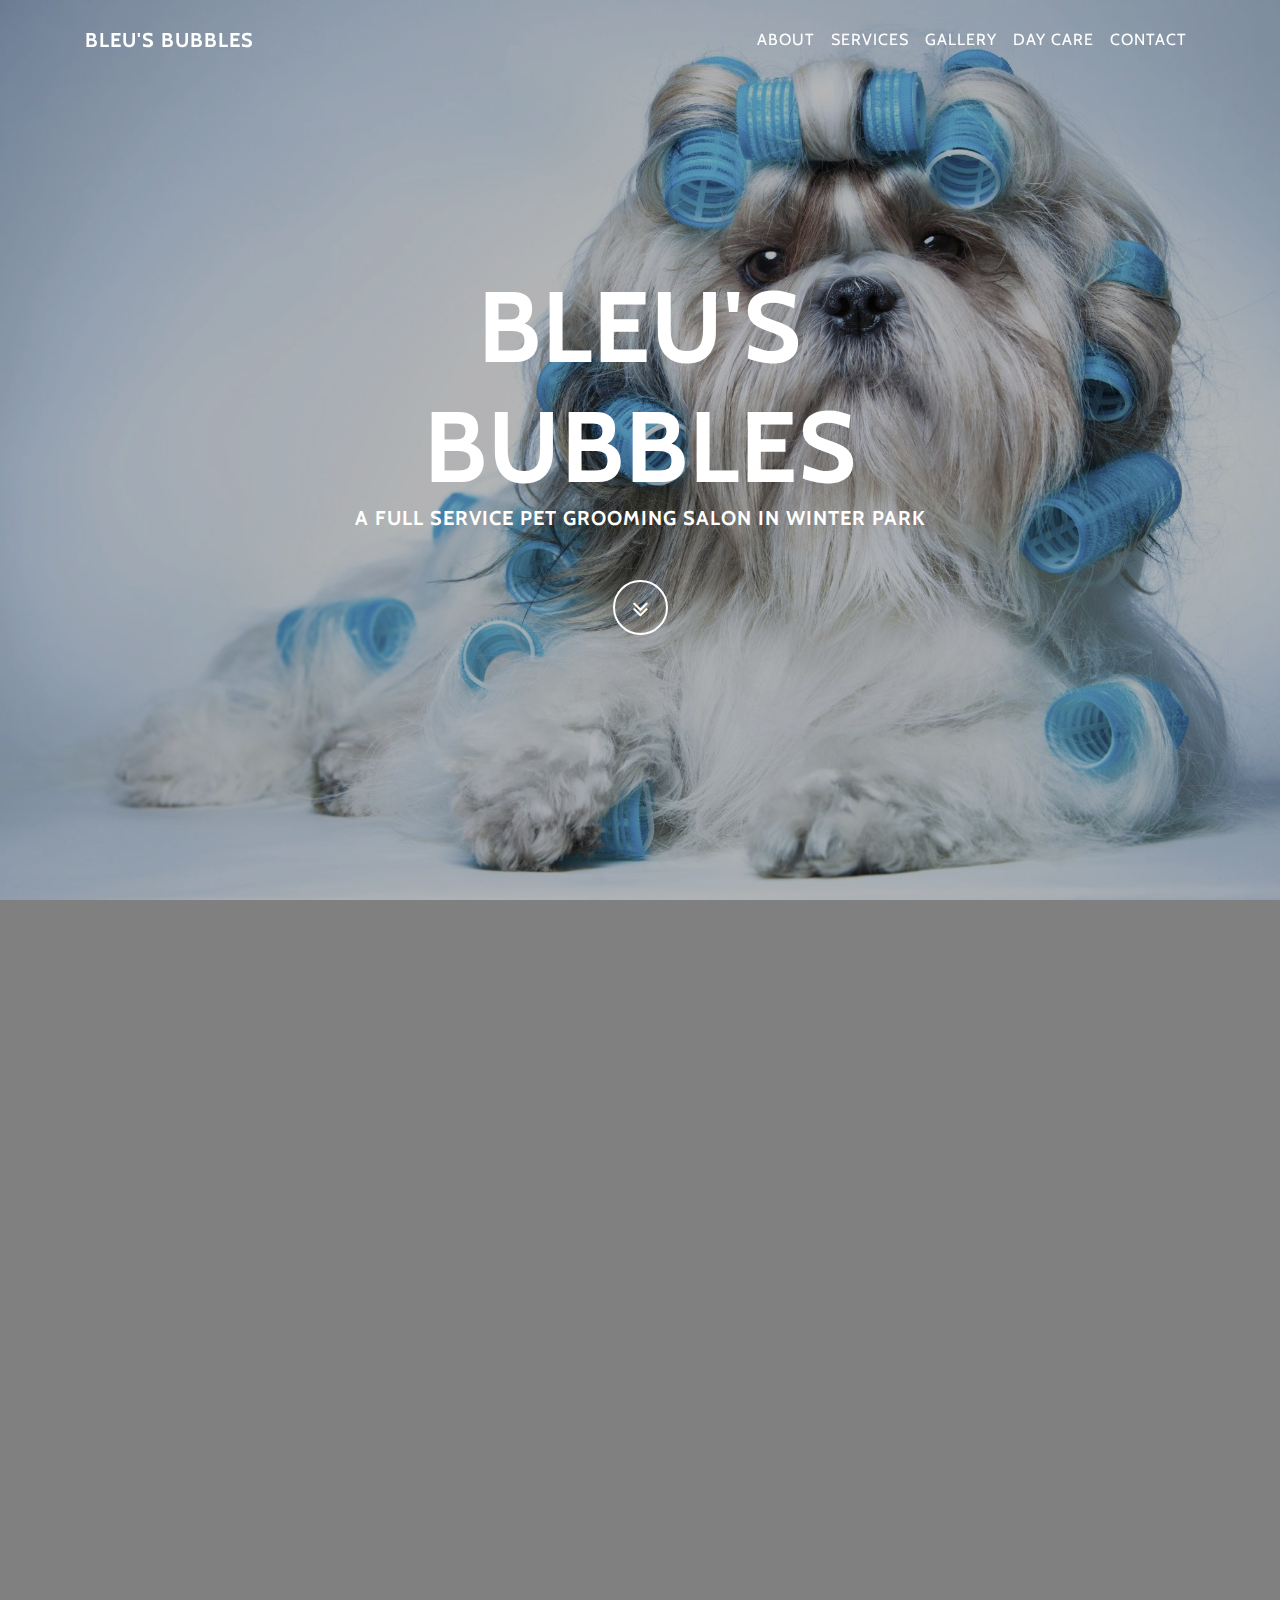
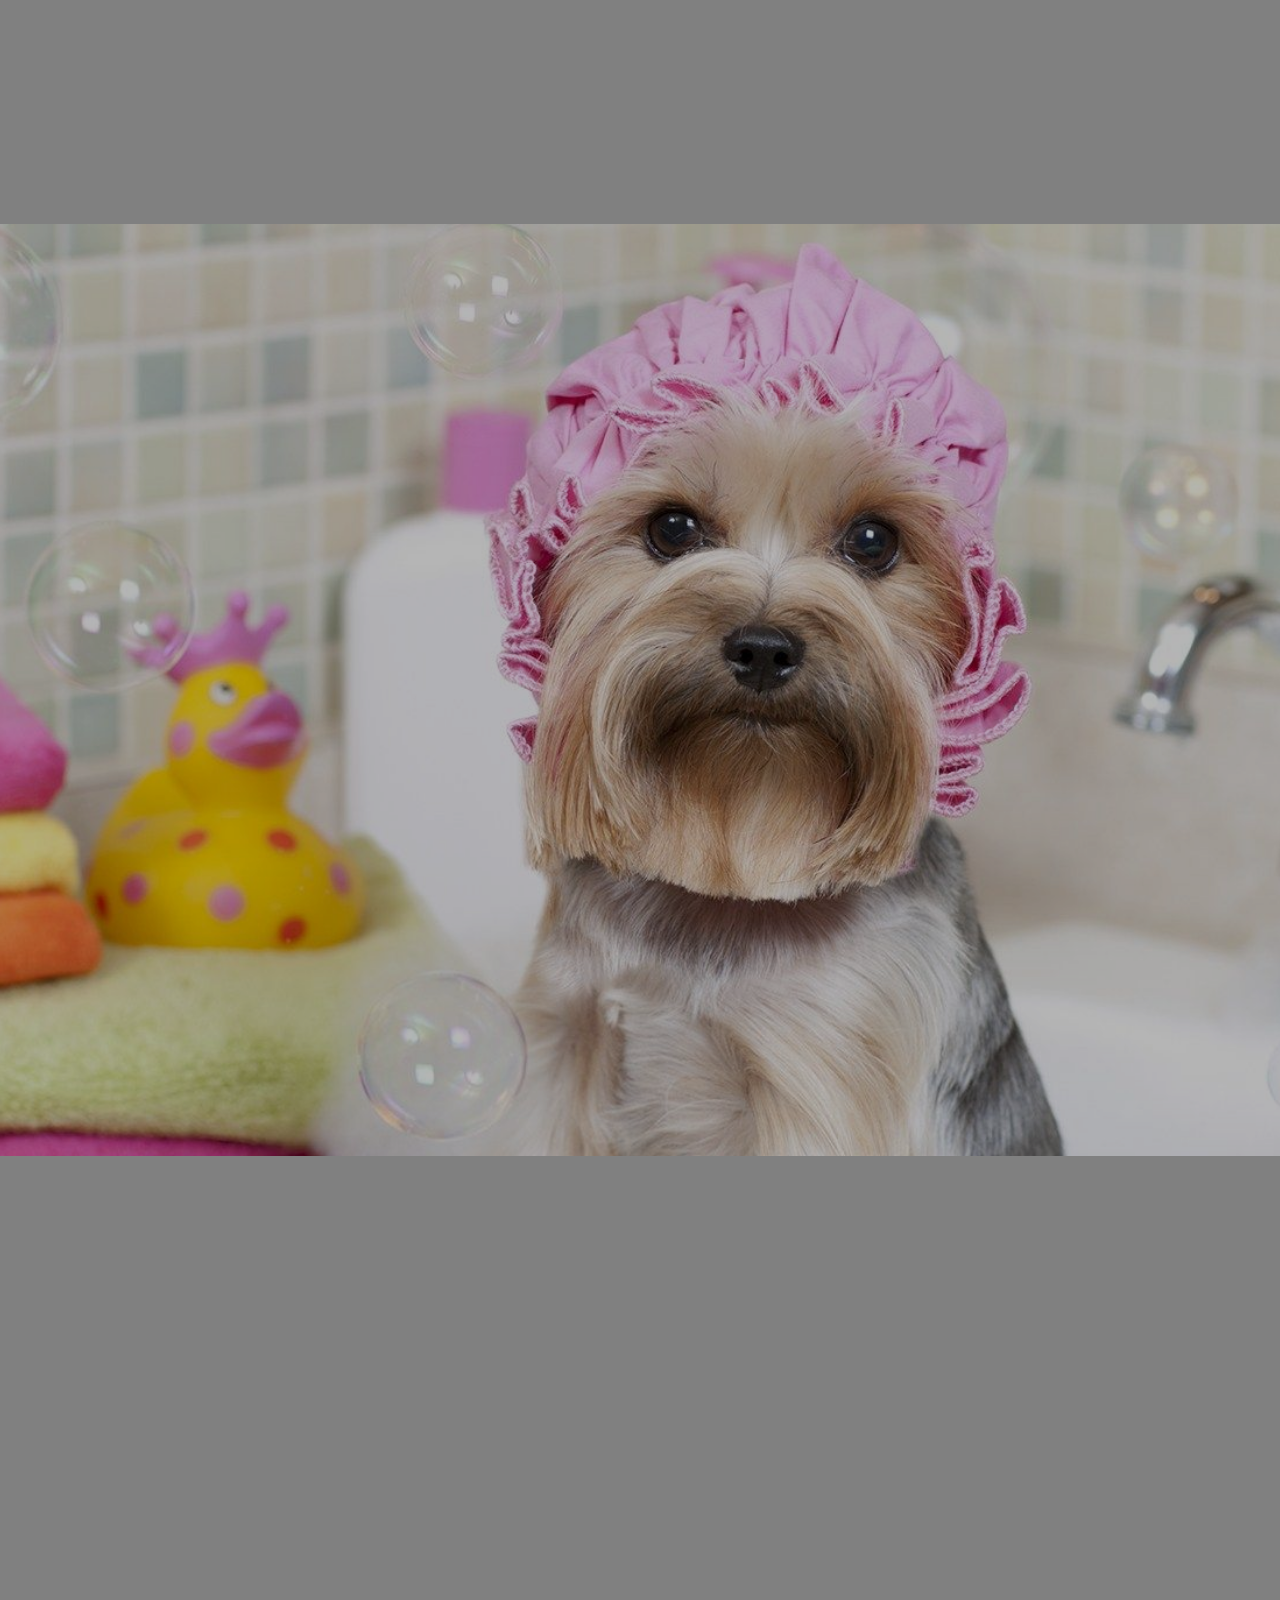
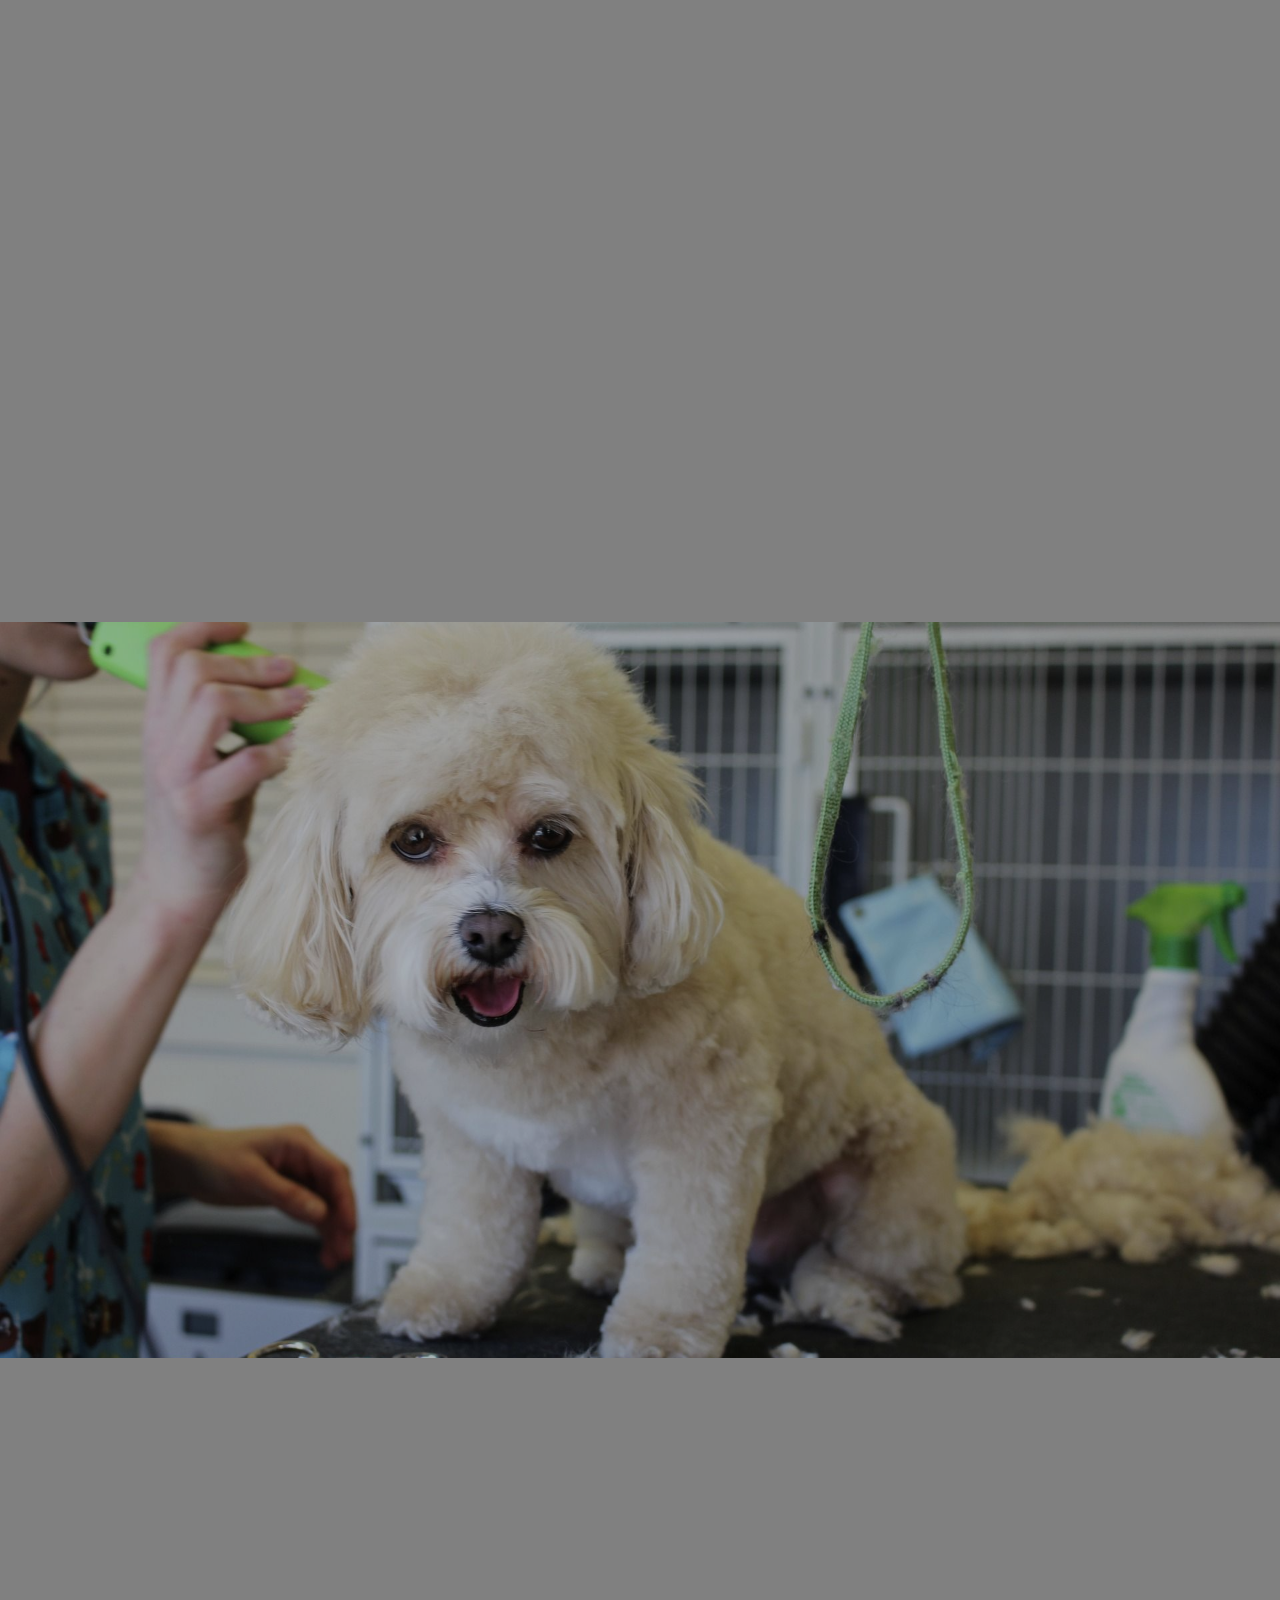
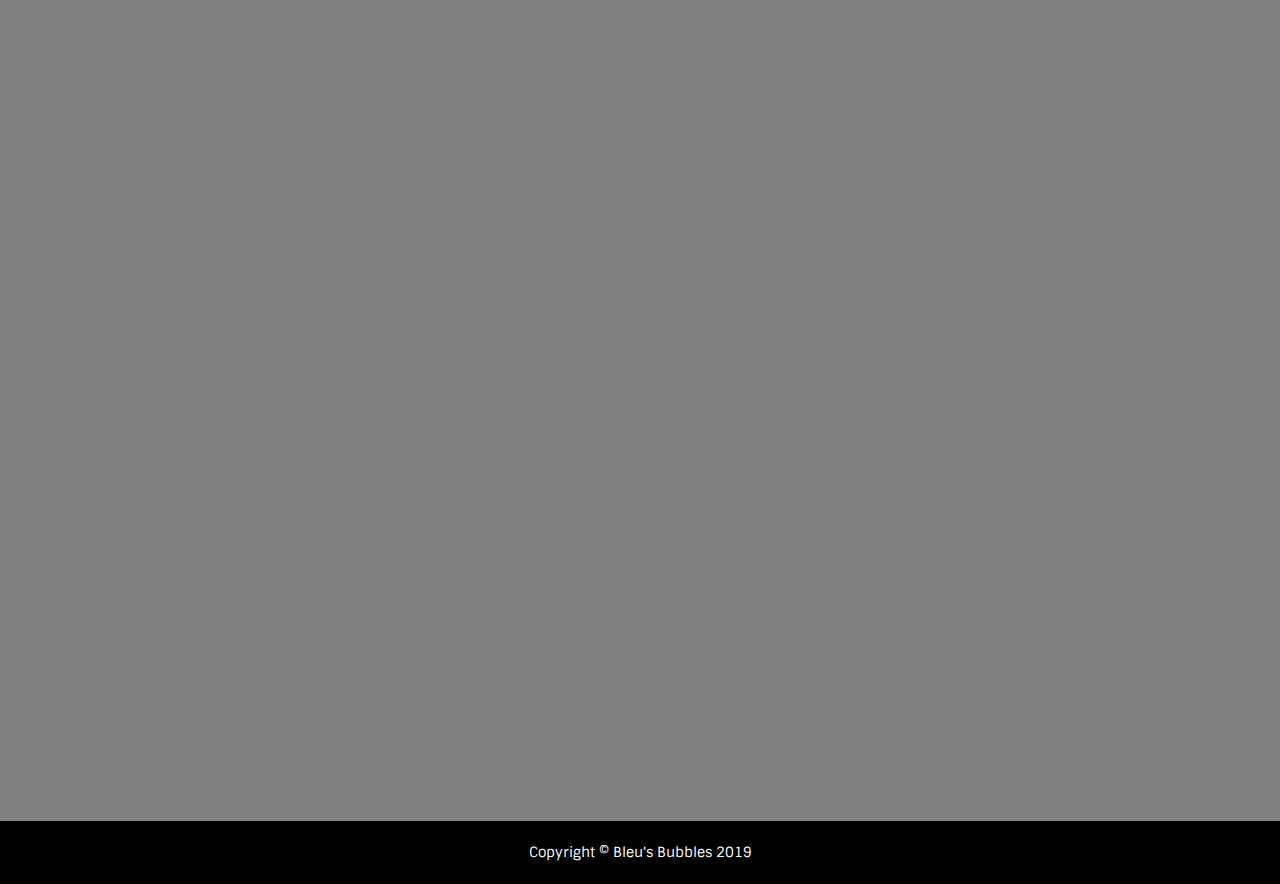
<file: index.html>
<!DOCTYPE html>
<html lang="en">

<head>

  <!-- Global site tag (gtag.js) - Google Analytics -->
  <script async src="https://www.googletagmanager.com/gtag/js?id=UA-114152092-2"></script>
  <script>
    window.dataLayer = window.dataLayer || [];
    function gtag() {
      dataLayer.push(arguments);
    }
    gtag('js', new Date());
    gtag('config', 'UA-114152092-2');
  </script>

  <meta charset="utf-8">
  <meta http-equiv="X-UA-Compatible" content="IE=edge" />
  <meta name="viewport" content="width=device-width, initial-scale=1, shrink-to-fit=no">
  <meta name='keywords' content="pet grooming, pet grooming orladno, pet salon, Bleu's Bubbles, pet grooming winter park, pet salon winter park, dog grooming winter park fl, dog groomer orlando, dog day care casselberry fl, cat grooming orlando, dog training winter park fl,">
  <meta name='description' content="Looking for a pet salon in Winter Park? Look no farther, 25+ years of exeperiance doing what we love.">
  <meta name="author" content="Eugene Khom">
  <link rel="icon" href="img/favicon.ico">
  <meta property="og:image" content="img/website-icon.jpeg" />


  <title>Bleu's Bubbles Winter Park Pet Salon & Grooming</title>

  <!-- Bootstrap core CSS -->
  <link href="vendor/bootstrap/css/bootstrap.min.css" rel="stylesheet">

  <!-- Custom fonts -->
  <link href="https://fonts.googleapis.com/css?family=Sintony" rel="stylesheet">
  <link href="vendor/font-awesome/css/font-awesome.min.css" rel="stylesheet" type="text/css">
  <link href="https://fonts.googleapis.com/css?family=Lora:400,700,400italic,700italic" rel="stylesheet" type="text/css">
  <link href='https://fonts.googleapis.com/css?family=Cabin:700' rel='stylesheet' type='text/css'>
  <link href="https://unpkg.com/aos@2.3.1/dist/aos.css" rel="stylesheet">
  <link rel="canonical" href="https://bleusbubbles.com/" />


  <!-- Custom styles -->
  <link href="css/style.min.css" rel="stylesheet">
</head>

<body id="page-top">

  <!-- Navigation -->
  <nav class="navbar navbar-expand-lg navbar-light fixed-top" id="mainNav">
    <div class="container">
      <a class="navbar-brand js-scroll-trigger" href="#page-top">Bleu's Bubbles</a>
      <a class="navbar-toggler navbar-toggler-right mobile-icon" target="_blank" href="https://goo.gl/G9CJxV">
        <i class="fa fa-map-marker fa-fw"></i>
      </a>
      <a class="navbar-toggler navbar-toggler-right mobile-icon" href="tel:4079518032">
        <i class="fa fa-phone fa-fw"></i>
      </a>
      <button class="navbar-toggler navbar-toggler-right " type="button" data-toggle="collapse" data-target="#navbarResponsive"
        aria-controls="navbarResponsive" aria-expanded="false" aria-label="Toggle navigation">
        Menu
        <i class="fa fa-bars"></i>
      </button>
      <div class="collapse navbar-collapse text-right" id="navbarResponsive">
        <ul class="navbar-nav ml-auto ">
          <li class="nav-item">
            <a class="nav-link js-scroll-trigger" href="#about">About</a>
          </li>
          <li class="nav-item">
            <a class="nav-link js-scroll-trigger" href="#services">Services</a>
          </li>
          <li class="nav-item">
            <a class="nav-link js-scroll-trigger" href="#gallery">Gallery</a>
          </li>
          <li class="nav-item">
            <a class="nav-link js-scroll-trigger" href="#daycare">Day Care</a>
          </li>
          <li class="nav-item">
            <a class="nav-link js-scroll-trigger" href="#contact">Contact</a>
          </li>
        </ul>
      </div>
    </div>
  </nav>

  <!-- Intro Header -->
  <header class="masthead">
    <div class="intro-body">
      <div class="container">
        <div class="row">
          <div class="col-lg-8 mx-auto">
            <h1 class="brand-heading">Bleu's Bubbles<span id="h1_small">A Full Service Pet Grooming Salon In Winter Park</span></h1>
            <!-- <p class="intro-text">A Full Service Pet Salon In Winter Park.</p> -->
            <a href="#about" class="btn btn-circle js-scroll-trigger">
              <i class="fa fa-angle-double-down animated"></i>
            </a>
          </div>
        </div>
      </div>
    </div>
  </header>

  <!-- About Section -->
  <section id="about" class="content-section bubbles">
    <div class="container">
      <div class="row">
        <div class="col-lg-12 mx-auto">
          <h2 data-aos="fade-up" data-aos-duration="300">About Bleu's Bubbles</h2>
          <p data-aos="fade-up" data-aos-duration="300">At Bleu's Bubbles Pet Salon it is our mission to provide the
            best and most thorough dog grooming services available
            in a fun and loving environment. Not only do we provide exceptional service, but we also provide a fun and
            loving
            atmosphere for the animals. I have been an Orlando area groomer for over 25 years and truly love what I do.
            It
            is a privilege to work with animals in such an intimate and loving manner. I have lots of training and
            skill
            - in fact, I train others - but I think what sets me apart is that everything I do, I do from the heart.
            Bleu's
            Bubbles Pet Salon is not just my job it is my passion. It is important for me to know that I am making a
            difference
            in the life of every pet that enters my doors. I believe that every dog (or cat) should have its day and
            understand
            that every animal is unique. In order to best serve your your pet, we tailor each treatment to his or her
            specific
            needs; choosing the most beneficial combination of shampoos and conditioners and the best techniques for
            drying
            and grooming. If you are already a client at Bleu's Bubbles, we thank you for your patronage. If are not a
            client,
            we invite you to give us a try. We are always happy to make new friends and expand our family!</p>
          <br />
          <p data-aos="fade-up" data-aos-duration="300">~ Melissa Jones, Owner</p>
        </div>
      </div>
    </div>
  </section>

  <!-- Services Section -->
  <section id="services" class="services-section content-section text-center">
    <div class="container">
      <div class="col-lg-8 mx-auto">
        <h2 data-aos="fade-up" data-aos-duration="300">Services We Offer</h2>
      </div>
    </div>
    <div class="container">
      <div class='row'>
        <div data-aos="fade-up" data-aos-duration="300" class="col-lg-3">
          <div class="card">
            <div class="card-body text-center">
              <p class='service-logo'>
                <img class="img-fluid ser-img" src="img/bath.png" alt="card image">
              </p>
              <h4 class="card-title">Bathing</h4>
              <p class="card-text">Shampoo and conditioner is applied up to three times if required. During the bath we
                will express the anal
                glands.
              </p>
            </div>
          </div>
        </div>

        <div data-aos="fade-up" data-aos-duration="300" class="col-lg-3">
          <div class="card">
            <div class="card-body text-center">
              <p class='service-logo'>
                <img class=" img-fluid ser-img" src="img/brush.png" alt="card image">
              </p>
              <h4 class="card-title">Drying</h4>
              <p class="card-text">This step typically takes the longest depending on the coat length and type.</p>
            </div>
          </div>
        </div>

        <div data-aos="fade-up" data-aos-duration="300" class="col-lg-3">
          <div class="card">
            <div class="card-body text-center">
              <p class='service-logo'>
                <img class=" img-fluid ser-img" src="img/first-aid-kit.png" alt="card image">
              </p>
              <h4 class="card-title">Nails & Ears</h4>
              <p class="card-text">We take the extra time to clean and/or pluck your pets ears. We trim toe nails
                taking extra care not to cut
                too close.</p>
            </div>
          </div>
        </div>

        <div data-aos="fade-up" data-aos-duration="300" class="col-lg-3">
          <div class="card">
            <div class="card-body text-center">
              <p class='service-logo'>
                <img class=" img-fluid ser-img" src="img/grooming.png" alt="card image">
              </p>
              <h4 class="card-title">Grooming</h4>
              <p class="card-text">We understand the needs of all different types of breeds and take your own personal
                preferences into account.</p>
            </div>
          </div>
        </div>
      </div>
    </div>
  </section>

  <!-- Gallery Section -->
  <section id="gallery" class="gallery-section content-section text-center">
    <div class="container gallery-container">
      <div class="row">
        <div class="col-lg-8 mx-auto">
          <h2 data-aos="fade-up" data-aos-duration="300" style='margin-top: -12%'>Our models</h2>
          <div data-aos="fade-up" data-aos-duration="300" id="carouselExampleControls" class="carousel slide" data-ride="carousel">
            <div class="carousel-inner">
              <div class="carousel-item active">
                <img class="d-block w-100" src="img/pets/pet1.jpeg" title=“Pet_1” alt="Pet 1">
              </div>
              <div class="carousel-item">
                <img class="d-block w-100" src="img/pets/pet2.jpeg" title=“Pet_2” alt="Pet 2">
              </div>
              <div class="carousel-item">
                <img class="d-block w-100" src="img/pets/pet3.jpeg" title=“Pet_3” alt="Pet 3">
              </div>
              <div class="carousel-item">
                <img class="d-block w-100" src="img/pets/pet4.jpeg" title=“Pet_4” alt="Pet 4">
              </div>
              <div class="carousel-item">
                <img class="d-block w-100" src="img/pets/pet5.jpeg" title=“Pet_5” alt="Pet 5">
              </div>
              <div class="carousel-item">
                <img class="d-block w-100" src="img/pets/pet6.jpeg" title=“Pet_6” alt="Pet 6">
              </div>
              <div class="carousel-item">
                <img class="d-block w-100" src="img/pets/pet7.jpeg" title=“Pet_7” alt="Pet 7">
              </div>
              <div class="carousel-item">
                <img class="d-block w-100" src="img/pets/pet8.jpeg" title=“Pet_8” alt="Pet 8">
              </div>
              <div class="carousel-item">
                <img class="d-block w-100" src="img/pets/pet9.jpeg" title=“Pet_9” alt="Pet 9">
              </div>
            </div>
            <a class="carousel-control-prev" href="#carouselExampleControls" role="button" data-slide="prev">
              <span class="carousel-control-prev-icon" aria-hidden="true"></span>
              <span class="sr-only">Previous</span>
            </a>
            <a class="carousel-control-next" href="#carouselExampleControls" role="button" data-slide="next">
              <span class="carousel-control-next-icon" aria-hidden="true"></span>
              <span class="sr-only">Next</span>
            </a>
          </div>
        </div>
      </div>
    </div>
  </section>

  <!--School Section -->
  <section id="daycare" class="school-section content-section text-center">
    <div data-aos="fade-up" data-aos-duration="300" class="container">
      <div id='school-container'>
        <div class="row">
          <div class="col-lg-8 mx-auto">
            <h2>Day Care</h2>
          </div>
        </div>
        <div class='row'>
          <div class="col-lg-8 mx-auto text-center">
            <!-- <h5>Offers</h5> -->
            <p>
              Day care is coming soon. For questions please call or send an email.
            </p>
            <li class="list-inline-item">
              <a href="tel:4079518032" class="btn btn-school btn-lg">
                <i class="fa fa-phone fa-fw"></i>
                <span class="network-name">Call</span>
              </a>
            </li>
            <li class="list-inline-item">
              <a href="mailto:BleusBubblesPetSalon2013@gmail.com" class="btn btn-school btn-lg">
                <i class="fa fa-envelope fa-fw"></i>
                <span class="network-name">Email</span>
              </a>
            </li>
          </div>
        </div>
      </div>
    </div>
  </section>


  <!-- Contact Section -->
  <section id="contact" class="content-section text-center">
    <div class="container">
      <div class="row">
        <div class="col-lg-8 mx-auto">
          <h2 data-aos="fade-up" data-aos-duration="300">Visit Us</h2>
          <div class="d-flex justify-content-center">
            <div data-aos="fade-up" data-aos-duration="300" id='schedule'>
              <h5>SCHEDULE</h5>
              <p>MON WED FRI SUT 8:30am-6pm</p>
              <p>TUE TUR 8:30am-4pm</p>
              <p>SUN - Closed</p>
            </div>
          </div>
          <p data-aos="fade-up" data-aos-duration="300">3708 Howell Branch Road</p>
          <p data-aos="fade-up" data-aos-duration="300">Winter Park, FL 32792</p>
          <p data-aos="fade-up" data-aos-duration="300">Tel: (407)-951-8032</p>
          <ul class="list-inline banner-social-buttons">
            <li data-aos="fade-up" data-aos-duration="300" class="list-inline-item">
              <a href="https://www.facebook.com/bleusbubblespetsalon/" target="_blank" class="btn btn-default btn-lg">
                <i class="fa fa-facebook fa-fw"></i>
                <span class="network-name">Facebook</span>
              </a>
            </li>
            <li data-aos="fade-up" data-aos-duration="300" class="list-inline-item">
              <a href="https://goo.gl/G9CJxV"
                target="_blank" class="btn btn-default btn-lg">
                <i class="fa fa-map-marker fa-fw"></i>
                <span class="network-name">Directions</span>
              </a>
            </li>
            <li data-aos="fade-up" data-aos-duration="300" class="list-inline-item">
              <a href="tel:4079518032" class="btn btn-default btn-lg">
                <i class="fa fa-phone fa-fw"></i>
                <span class="network-name">(407)-951-8032</span>
              </a>
            </li>
          </ul>
        </div>
      </div>
    </div>
  </section>

  <!-- Footer -->
  <footer>
    <div class="container text-center">
      <p>Copyright &copy; Bleu's Bubbles 2019</p>
    </div>
  </footer>

  <!-- Bootstrap core JavaScript -->
  <script src="https://code.jquery.com/jquery-3.3.1.min.js"></script>
  <script src="vendor/bootstrap/js/bootstrap.bundle.min.js"></script>

  <!-- Plugin JavaScript -->
  <script src="vendor/jquery-easing/jquery.easing.min.js"></script>

  <!-- Custom scripts -->
  <script src="js/script.min.js"></script>

  <!-- Animate -->
  <script src="https://unpkg.com/aos@2.3.1/dist/aos.js"></script>
  <script>
    AOS.init();
  </script>

</body>

</html>
</file>
<file: css/style.min.css>
body,html{height:100%;width:100%}#mainNav a,body{color:#fff}.masthead,body,html{width:100%}body{font-family:Lora,'Helvetica Neue',Helvetica,Arial,sans-serif;position:relative;background-color:gray}.carousel-inner{border-radius:5px;box-shadow:0 10px 16px 0 rgba(0,0,0,.2),0 6px 20px 0 rgba(0,0,0,.19)!important}.masthead,.school-section,.services-section{box-shadow:inset 0 0 0 1000px rgba(0,0,0,.29)}.mobile-icon{border:0!important}h1,h2,h3,h4,h5,h6{font-family:Cabin,'Helvetica Neue',Helvetica,Arial,sans-serif;font-weight:700;margin:0 0 35px;letter-spacing:1px;text-transform:uppercase}.service-logo{margin-top:-30%}.card{height:82%;margin-top:25%;background-color:rgba(255,255,255,.2)}.card:hover{box-shadow:0 14px 20px rgba(0,0,0,.1),0 10px 10px rgba(0,0,0,.1)}p{font-size:18px;line-height:1.5;margin:0 0 25px;font-family:Sintony,sans-serif}#mainNav,.btn{font-family:Cabin,'Helvetica Neue',Helvetica,Arial,sans-serif;text-transform:uppercase}@media (min-width:768px){p{font-size:18px;line-height:1.6;margin:0 0 35px}}a{-webkit-transition:all .2s ease-in-out;-moz-transition:all .2s ease-in-out;transition:all .2s ease-in-out;color:#42dca3}a:focus,a:hover{text-decoration:none;color:#1d9b6c}#mainNav{margin-bottom:0;border-bottom:1px solid rgba(255,255,255,.3);background-color:rgba(0,0,0,.75)}#mainNav .navbar-nav .nav-item:active,#mainNav .navbar-nav .nav-item:focus,#mainNav .navbar-nav .nav-item:hover{background-color:transparent;outline:0}#mainNav .navbar-toggler{font-size:14px;padding:11px;color:#fff;border:1px solid #fff}#mainNav .navbar-brand{font-weight:700}#mainNav .navbar-nav .nav-item{-webkit-transition:background .3s ease-in-out;-moz-transition:background .3s ease-in-out;transition:background .3s ease-in-out}#mainNav .navbar-nav .nav-item:hover{color:fade(white,80%)}@media (min-width:992px){#mainNav{padding-top:20px;padding-bottom:20px;-webkit-transition:background .3s ease-in-out,padding-top .3s ease-in-out,padding-bottom .3s;-moz-transition:background .3s ease-in-out,padding-top .3s ease-in-out,padding-bottom .3s;transition:background .3s ease-in-out,padding-top .3s ease-in-out,padding-bottom .3s;letter-spacing:1px;border-bottom:none;background:0 0}#mainNav.navbar-shrink{padding-top:10px;padding-bottom:10px;border-bottom:1px solid rgba(255,255,255,.2);background:#000}#mainNav .nav-link.active{outline:0;background-color:rgba(255,255,255,.2)}#mainNav .nav-link.active:hover{color:#fff}}.masthead{display:table;height:auto;padding:230px 0;text-align:center;color:#fff;background:url(../img/intro-bg.jpg) top center no-repeat #000;-webkit-background-size:cover;-moz-background-size:cover;-o-background-size:cover;background-size:cover;height:100%}.masthead .intro-body{display:table-cell;vertical-align:middle}.masthead .intro-body .brand-heading{font-size:50px}.masthead .intro-body .intro-text{font-size:18px}@media (min-width:768px){.masthead{height:100%;padding:0}.masthead .intro-body .brand-heading{font-size:100px}.masthead .intro-body .intro-text{font-size:22px}}.btn-circle{font-size:26px;width:55px;height:55px;margin-top:15px;line-height:45px;-webkit-transition:background .3s ease-in-out;-moz-transition:background .3s ease-in-out;transition:background .3s ease-in-out;color:#fff;border:2px solid #fff;border-radius:100%!important;background:0 0}.btn-circle:focus,.btn-circle:hover{color:#fff;outline:0;background:rgba(255,255,255,.1)}.content-section{padding-top:15%;padding-bottom:15%}.services-section{color:#fff;background:url(../img/services-bg.jpg) center center no-repeat #000;-webkit-background-size:cover;-moz-background-size:cover;-o-background-size:cover;background-size:cover}.school-section{color:#fff;background:url(../img/school-bg.jpg) center center no-repeat #000;-webkit-background-size:cover;-moz-background-size:cover;-o-background-size:cover;background-size:cover}#school-container{background-color:rgba(255,255,255,.2);border-radius:5px;padding:5%}@media (min-width:992px){.content-section{padding-top:220px;padding-bottom:220px}.gallery-section{padding-top:130px!important}}.btn{font-weight:400;-webkit-transition:all .3s ease-in-out;-moz-transition:all .3s ease-in-out;transition:all .3s ease-in-out;border-radius:0}.btn:hover{background-color:rgba(255,255,255,.2);color:rgba(0,0,0,.5)}.btn-default,.btn-school{background-color:transparent}.btn-default{color:#42dca3;border:1px solid #42dca3}.btn-school{color:#fff;border:1px solid #fff}.btn-default:focus,.btn-default:hover{color:#000;border:1px solid #42dca3;outline:0;background-color:#42dca3}ul.banner-social-buttons{margin-top:0}@media (max-width:1199px){ul.banner-social-buttons{margin-top:15px}}@media (max-width:767px){.services-section{color:#fff;background:url(../img/services-bg-mobile.jpg) center center no-repeat #000;-webkit-background-size:cover;-moz-background-size:cover;-o-background-size:cover;background-size:cover;box-shadow:inset 0 0 0 1000px rgba(0,0,0,.29)}ul.banner-social-buttons li{display:block;margin-bottom:20px;padding:0}ul.banner-social-buttons li:last-child{margin-bottom:0}}footer{padding:20px 0;background-color:#000}footer p{font-size:14px;margin:0}::-moz-selection{background:#fcfcfc;background:rgba(255,255,255,.2);text-shadow:none}::selection{background:#fcfcfc;background:rgba(255,255,255,.2);text-shadow:none}img::selection{background:0 0}img::-moz-selection{background:0 0}@media (max-width:500px){.ser-img{width:8vh}}#schedule{border:solid 2px;margin:0 0 25px;width:300px;padding-top:15px}#h1_small{font-size:20px;display:grid}
</file>
